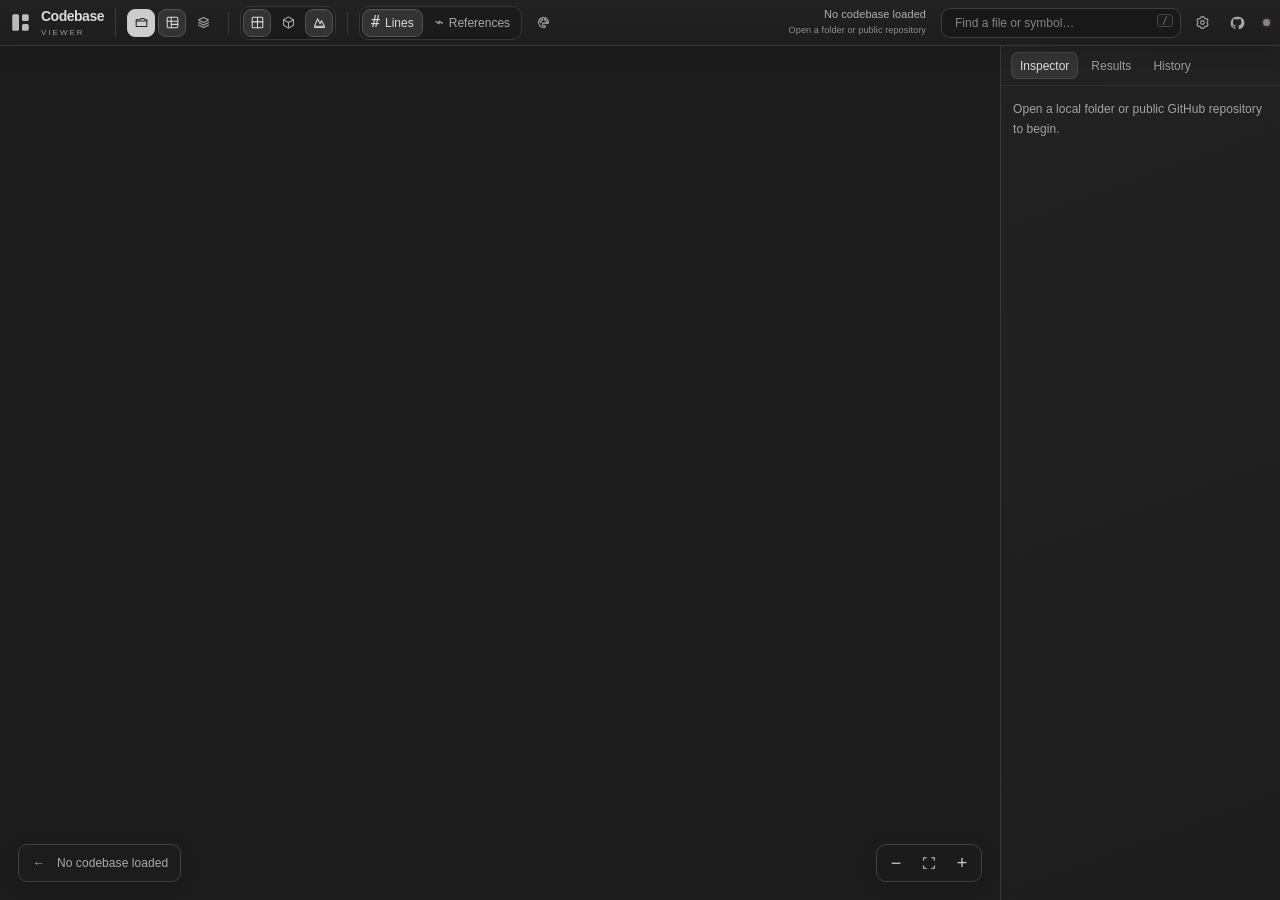
<file: frontend/index.html>
<!doctype html>
<html lang="en">
<head>
  <meta charset="utf-8">
  <meta name="viewport" content="width=device-width,initial-scale=1,viewport-fit=cover">
  <meta name="theme-color" content="#1b1b1b">
  <meta name="description" content="Explore an entire codebase as a fast, searchable 2D and 3D landscape.">
  <title>Codebase Viewer</title>
  <link rel="icon" href="./favicon.svg" type="image/svg+xml">
  <link rel="stylesheet" href="./styles.css">
</head>
<body>
  <main id="app">
    <header class="toolbar" aria-label="Codebase controls">
      <div class="brand" aria-label="Codebase Viewer"><svg viewBox="0 0 28 28" aria-hidden="true"><rect x="3" y="3" width="9" height="22" rx="2"/><rect x="16" y="3" width="9" height="9" rx="2"/><rect x="16" y="16" width="9" height="9" rx="2"/></svg><span>Codebase<span class="brand-sub">VIEWER</span></span></div>
      <div class="tool-group">
        <button class="tool primary" id="loadButton" title="Open codebase" aria-label="Open codebase"><svg viewBox="0 0 24 24"><path d="M3.5 7.5h6l2-2h4l2 2h3v11h-17z"/><path d="M3.5 9.5h17"/></svg></button>
        <button class="tool active" id="mapButton" title="Code landscape" aria-label="Code landscape"><svg viewBox="0 0 24 24"><rect x="3.5" y="3.5" width="17" height="17" rx="2"/><path d="M3.5 10h17M10 3.5v17M10 15h10.5"/></svg></button>
        <button class="tool" id="layersButton" title="Semantic layers" aria-label="Semantic layers"><svg viewBox="0 0 24 24"><path d="m4 8 8-4 8 4-8 4zM4 12l8 4 8-4M4 16l8 4 8-4"/></svg></button>
      </div>
      <span class="separator"></span>
      <div class="tool-group view-switch" role="group" aria-label="View mode">
        <button class="tool active" data-view="2d" title="Flat map" aria-label="Flat map"><svg viewBox="0 0 24 24"><rect x="3.5" y="3.5" width="17" height="17" rx="1.5"/><path d="M3.5 11h17M12 3.5v17"/></svg></button>
        <button class="tool" data-view="3d" title="3D landscape" aria-label="3D landscape"><svg viewBox="0 0 24 24"><path d="m12 3 8 4.5v9L12 21l-8-4.5v-9zM4 7.5l8 4.5 8-4.5M12 12v9"/></svg></button>
        <button class="tool" id="codeButton" title="Toggle source texture" aria-label="Toggle source texture"><svg viewBox="0 0 24 24"><path d="M4 18 9 6l4 8 2-5 5 9z"/><path d="M4 20h16"/></svg></button>
      </div>
      <span class="separator"></span>
      <div class="metric-switch" role="group" aria-label="Map metric">
        <button class="metric active" data-metric="lines"><b>#</b> <span>Lines</span></button>
        <button class="metric" data-metric="references"><b>⌁</b> <span>References</span></button>
      </div>
      <button class="tool palette" id="paletteButton" title="Change palette" aria-label="Change palette"><svg viewBox="0 0 24 24"><path d="M20 13a8 8 0 1 0-8 7h1.5a1.5 1.5 0 0 0 0-3H12a2 2 0 0 1 0-4z"/><circle cx="7.5" cy="11" r="1"/><circle cx="10" cy="7.5" r="1"/><circle cx="14.5" cy="7.5" r="1"/><circle cx="17" cy="11" r="1"/></svg></button>
      <div class="toolbar-spacer"></div>
      <div class="scene-stats" id="sceneStats" aria-live="polite">
        <span id="headlineStats">No codebase loaded</span>
        <small id="fileStats">Open a folder or public repository</small>
      </div>
      <label class="filter-wrap">
        <span class="sr-only">Filter files and symbols</span>
        <input id="searchInput" type="search" placeholder="Find a file or symbol…" autocomplete="off" spellcheck="false">
        <kbd>/</kbd>
      </label>
      <button class="tool" id="settingsButton" title="Performance details" aria-label="Performance details" aria-haspopup="dialog" aria-controls="settingsDialog"><svg viewBox="0 0 24 24"><circle cx="12" cy="12" r="3"/><path d="M19 13.5v-3l-2-.7-.7-1.7.9-1.9-2.1-2.1-1.9.9-1.7-.7-.7-2h-3l-.7 2-1.7.7-1.9-.9-2.1 2.1.9 1.9-.7 1.7-2 .7v3l2 .7.7 1.7-.9 1.9 2.1 2.1 1.9-.9 1.7.7.7 2h3l.7-2 1.7-.7 1.9.9 2.1-2.1-.9-1.9.7-1.7z"/></svg></button>
      <a class="tool tool-link github-link" href="https://github.com/CoryPearl/codebaseviewer" target="_blank" rel="noopener noreferrer" title="View source on GitHub" aria-label="View Codebase Viewer source on GitHub"><svg viewBox="0 0 24 24" aria-hidden="true"><path d="M12 2.8a9.4 9.4 0 0 0-3 18.3c.5.1.7-.2.7-.5v-1.8c-2.8.6-3.4-1.2-3.4-1.2-.5-1.2-1.1-1.5-1.1-1.5-.9-.6.1-.6.1-.6 1 0 1.6 1 1.6 1 .9 1.6 2.4 1.1 2.9.9.1-.7.4-1.1.7-1.4-2.3-.3-4.7-1.1-4.7-5a3.9 3.9 0 0 1 1-2.7c-.1-.3-.4-1.3.1-2.7 0 0 .9-.3 2.8 1a9.6 9.6 0 0 1 5.1 0c2-1.3 2.8-1 2.8-1 .6 1.4.2 2.4.1 2.7a3.9 3.9 0 0 1 1 2.7c0 3.9-2.4 4.7-4.7 5 .4.3.7 1 .7 1.9v2.9c0 .3.2.6.7.5A9.4 9.4 0 0 0 12 2.8Z"/></svg></a>
      <span class="live-dot" role="status" aria-label="Connecting to indexer" title="Connecting to indexer"></span>
    </header>

    <section class="workspace">
      <div class="viewport" id="viewport">
        <canvas id="glCanvas"></canvas>
        <canvas id="overlayCanvas"></canvas>
        <div class="empty-state" id="emptyState" hidden>
          <strong>No source files found</strong>
          <span>Try another folder or public GitHub repository.</span>
        </div>
        <div class="progress-card" id="progressCard" role="status" aria-live="polite" hidden>
          <button type="button" class="progress-dismiss close-button" id="dismissProgress" aria-label="Dismiss notification"><svg viewBox="0 0 24 24" aria-hidden="true"><path d="m6 6 12 12M18 6 6 18"/></svg></button>
          <div class="progress-copy">
            <strong id="progressTitle">Indexing codebase</strong>
            <span id="progressMessage">Discovering files…</span>
          </div>
          <div class="progress-track"><i id="progressFill"></i></div>
          <span class="progress-count" id="progressCount"></span>
        </div>
        <div class="tooltip" id="tooltip" hidden></div>
        <div class="camera-help" id="cameraHelp" hidden>
          <button type="button" data-camera-preset="isometric">Isometric</button>
          <button type="button" data-camera-preset="top">Top</button>
          <button type="button" data-camera-preset="front">Front</button>
          <span><b>Drag</b> orbit</span>
          <span><b>Shift + drag</b> pan</span>
          <span><b>Scroll</b> dolly</span>
          <span><b>F</b> reset</span>
        </div>
        <nav class="breadcrumb" id="breadcrumb" aria-label="Selected file path">
          <button id="homeButton" aria-label="Fit entire codebase">←</button>
          <span id="breadcrumbText">No codebase loaded</span>
        </nav>
        <div class="fps" id="fps">— fps</div>
        <div class="legend" id="legend"></div>
        <div class="canvas-controls" aria-label="Landscape navigation"><button type="button" id="zoomOutButton" title="Zoom out" aria-label="Zoom out">−</button><button type="button" id="fitButton" title="Fit codebase (F)" aria-label="Fit codebase"><svg viewBox="0 0 24 24" aria-hidden="true"><path d="M8 4H4v4m12-4h4v4M4 16v4h4m12-4v4h-4"/></svg></button><button type="button" id="zoomInButton" title="Zoom in" aria-label="Zoom in">+</button></div>
      </div>

      <aside class="inspector" id="inspector">
        <div class="tabs" role="tablist">
          <button class="tab active" data-tab="inspector" role="tab">Inspector</button>
          <button class="tab" data-tab="results" role="tab">Results <span id="resultBadge"></span></button>
          <button class="tab" data-tab="history" role="tab">History</button>
        </div>
        <section class="panel active" id="panel-inspector" role="tabpanel">
          <p class="panel-hint" id="inspectHint">Select an entity on the map</p>
          <div id="inspectContent"></div>
        </section>
        <section class="panel" id="panel-results" role="tabpanel">
          <div class="result-summary" id="resultSummary">Type in the filter to search files and symbols.</div>
          <div class="result-list" id="resultList"></div>
        </section>
        <section class="panel" id="panel-history" role="tabpanel">
          <div class="result-summary">Recently inspected</div>
          <div class="result-list" id="historyList"></div>
        </section>
      </aside>
    </section>
  </main>

  <dialog id="loadDialog" aria-labelledby="loadTitle">
    <form method="dialog" class="dialog-shell">
      <div class="dialog-head">
        <div><small>YOUR NEXT PERSPECTIVE</small><h1 id="loadTitle">Open a codebase</h1><p class="dialog-description">See the big picture. Explore every detail.</p></div>
        <button class="close-button" value="cancel" aria-label="Close"><svg viewBox="0 0 24 24" aria-hidden="true"><path d="m6 6 12 12M18 6 6 18"/></svg></button>
      </div>
      <button type="button" class="source-card" id="localFolderButton">
        <span class="source-icon"><svg viewBox="0 0 24 24" aria-hidden="true"><path d="M3 7h7l2-2h4l2 2h3v12H3zM3 10h18"/></svg></span>
        <span><strong>Local folder</strong><small>Temporarily indexed by this server</small></span>
        <b>→</b>
      </button>
      <div class="source-card github-card">
        <span class="source-icon"><svg viewBox="0 0 24 24" aria-hidden="true"><circle cx="7" cy="5" r="2"/><circle cx="7" cy="19" r="2"/><circle cx="17" cy="5" r="2"/><path d="M7 7v10m10-10v3a4 4 0 0 1-4 4H7"/></svg></span>
        <label for="githubInput"><strong>Public GitHub repository</strong><small>Explore a repository from its URL</small></label>
        <div class="github-row"><input id="githubInput" type="url" autocomplete="off" spellcheck="false" aria-describedby="githubError" placeholder="https://github.com/owner/repo"><button type="button" id="githubButton">Explore →</button></div>
        <p class="form-error" id="githubError" role="alert"></p>
      </div>
      <p class="dialog-foot">Files are held temporarily by this server and cleared when it restarts. Do not upload private code to a public deployment you do not control.</p>
    </form>
  </dialog>

  <dialog id="settingsDialog" class="settings-dialog" aria-labelledby="settingsTitle">
    <form method="dialog" class="dialog-shell settings-shell">
      <div class="dialog-head">
        <div><small>MAKE IT YOURS</small><h1 id="settingsTitle">Workspace settings</h1><p class="dialog-description">A workspace that feels right for you.</p></div>
        <button class="close-button" value="cancel" aria-label="Close settings"><svg viewBox="0 0 24 24" aria-hidden="true"><path d="m6 6 12 12M18 6 6 18"/></svg></button>
      </div>
      <div id="settingsContent"></div>
      <div class="preference-row"><label for="paletteSelect">Landscape palette<small>Color-code the layers of your codebase</small></label><select id="paletteSelect"><option value="0">Botanical</option><option value="1">Prismatic</option><option value="2">Autumn</option></select></div>
      <div class="preference-row"><label for="sourceToggle">Source text<small>Show code directly in the landscape</small></label><input type="checkbox" class="switch" id="sourceToggle" checked></div>
      <div class="preference-row"><label for="fpsToggle">Performance monitor<small>Display frame rate on the canvas</small></label><input type="checkbox" class="switch" id="fpsToggle"></div>
      <div class="shortcut-guide"><span>Keyboard essentials</span><div><kbd>/</kbd> Search <kbd>F</kbd> Fit landscape <kbd>Esc</kbd> Close</div></div>
      <div class="settings-note">
        <span class="settings-note-icon" aria-hidden="true">⌁</span>
        <p><strong>Room to explore</strong><small>Move from the whole codebase to a single line. Scroll to zoom; drag to move. In 3D, hold Shift while dragging to pan.</small></p>
      </div>
      <div class="settings-actions">
        <button class="dialog-button" value="close">Done</button>
      </div>
    </form>
  </dialog>
  <input id="folderFallback" type="file" webkitdirectory multiple hidden>

  <script src="./config.js"></script>
  <script type="module" src="./app.js"></script>
</body>
</html>
</file>
<file: frontend/styles.css>
:root {
  color-scheme: dark;
  --bg: #212121;
  --bg-deep: #161616;
  --panel: #1e1e1e;
  --panel-2: #262626;
  --line: #3d3d3d;
  --line-soft: #2f2f2f;
  --text: #e2e2e2;
  --muted: #a3a3a3;
  --dim: #626262;
  --cyan: #65b3ff;
  --green: #29c997;
  --yellow: #d6b23d;
  --orange: #d67d42;
  --pink: #cf6fa4;
  --blue: #488ad2;
  --danger: #ef6b69;
  --panel-width: 280px;
  --accent: #cdcdcd;
  --toolbar-height: 46px;
}

* { box-sizing: border-box; }
[hidden] { display: none !important; }
html, body, #app { width: 100%; height: 100%; overflow: hidden; }
body {
  margin: 0;
  background: var(--bg-deep);
  color: var(--text);
  font: 12px/1.5 -apple-system, BlinkMacSystemFont, "Segoe UI", Inter, sans-serif;
  -webkit-font-smoothing: antialiased;
  letter-spacing: .005em;
}
button, input { font: inherit; }
button { color: inherit; }
.sr-only { position: absolute; width: 1px; height: 1px; padding: 0; margin: -1px; overflow: hidden; clip: rect(0,0,0,0); white-space: nowrap; border: 0; }

.toolbar {
  position: relative;
  z-index: 5;
  height: var(--toolbar-height);
  padding: 0 10px;
  display: flex;
  align-items: center;
  gap: 7px;
  background: linear-gradient(180deg, #222222, #1d1d1d);
  border-bottom: 1px solid #383838;
  box-shadow: 0 4px 20px #0002;
}
.tool-group { display: flex; align-items: center; gap: 3px; }
.tool, .metric {
  height: 28px;
  min-width: 28px;
  border: 1px solid transparent;
  border-radius: 8px;
  background: transparent;
  color: #a9a9a9;
  cursor: pointer;
  transition: 100ms ease;
}
.tool { width: 28px; padding: 0; display: grid; place-items: center; }
.tool svg { width: 15px; height: 15px; display: block; margin: 0; fill: none; stroke: currentColor; stroke-width: 1.65; stroke-linecap: round; stroke-linejoin: round; }
.tool-link { display: grid; place-items: center; text-decoration: none; }
.github-link svg { width: 16px; height: 16px; margin: 0; fill: currentColor; stroke: none; }
.metric b { font: 500 15px/1 "SFMono-Regular", Consolas, monospace; }
.tool:hover, .metric:hover { color: #e8e8e8; background: #313131; }
.tool.active, .metric.active { color: #dadada; border-color: #525252; background: #333333; box-shadow: inset 0 1px #ffffff09; }
.tool.primary { border-color: #c7c7c7; color: #262626; background: #cdcdcd; }
.tool.primary:hover { background: #dedede; color: #1a1a1a; }
.tool.palette { border-radius: 50%; }
.separator { width: 1px; height: 22px; background: #3c3c3c; margin: 0 4px; }
.metric-switch { display: flex; align-items: center; }
.metric { padding: 0 8px; display: flex; gap: 5px; align-items: center; }
.toolbar-spacer { flex: 1; }
.scene-stats { text-align: right; color: #b0b0b0; line-height: 1.25; min-width: 210px; }
.scene-stats small { display: block; color: #6b6b6b; }
.filter-wrap { position: relative; width: min(230px, 20vw); }
.filter-wrap input {
  width: 100%; height: 29px; padding: 0 30px 0 10px;
  border: 1px solid #424242; border-radius: 7px;
  outline: none; color: #e3e3e3; background: #313131;
}
.filter-wrap input:focus { border-color: #999999; box-shadow: 0 0 0 2px rgba(71,145,210,.13); }
.filter-wrap input::placeholder { color: #848484; }
.filter-wrap kbd { position: absolute; right: 8px; top: 6px; color: #727272; font: 10px monospace; }
.live-dot { width: 7px; height: 7px; border-radius: 50%; background: #868686; box-shadow: 0 0 0 2px rgba(237,69,96,.12); }
.live-dot.connected { background: var(--green); box-shadow: 0 0 0 2px rgba(41,201,151,.12); }

.workspace { position: absolute; inset: var(--toolbar-height) 0 0; display: grid; grid-template-columns: minmax(0,1fr) var(--panel-width); }
.viewport { position: relative; min-width: 0; overflow: hidden; touch-action: none; user-select: none; background-color: #212121; background-image: linear-gradient(45deg,rgba(255,255,255,.012) 25%,transparent 25%),linear-gradient(-45deg,rgba(255,255,255,.012) 25%,transparent 25%),linear-gradient(45deg,transparent 75%,rgba(255,255,255,.012) 75%),linear-gradient(-45deg,transparent 75%,rgba(255,255,255,.012) 75%); background-size: 24px 24px; background-position: 0 0,0 12px,12px -12px,-12px 0; cursor: grab; }
.viewport.dragging { cursor: grabbing; }
.viewport.panning { cursor: move; }
#glCanvas, #overlayCanvas { position: absolute; inset: 0; width: 100%; height: 100%; }
#overlayCanvas { pointer-events: none; }
.inspector { background: linear-gradient(160deg,#222222,#1d1d1d); border-left: 1px solid #393939; min-width: 0; overflow: hidden; }
.tabs { height: 40px; display: flex; align-items: center; gap: 4px; padding: 0 10px; border-bottom: 1px solid var(--line-soft); }
.tab { height: 27px; padding: 0 9px; border: 0; border-radius: 7px; background: transparent; color: #9c9c9c; cursor: pointer; }
.tab:hover { color: #bbbbbb; }
.tab.active { color: #dedede; background: #333333; box-shadow: inset 0 0 0 1px #454545; }
#resultBadge:not(:empty) { margin-left: 3px; padding: 1px 5px; border-radius: 8px; background: #404040; font-size: 9px; }
.panel { display: none; height: calc(100% - 40px); overflow: auto; padding: 13px 12px 20px; scrollbar-color: #545454 transparent; scrollbar-width: thin; }
.panel.active { display: block; }
.panel-hint, .result-summary { color: #888888; margin: 0 0 12px; }
.entity-title { margin-bottom: 12px; }
.entity-title small { display: block; color: #787878; overflow: hidden; text-overflow: ellipsis; white-space: nowrap; }
.entity-title h2 { margin: 6px 0 0; color: #ededed; font-size: 16px; font-weight: 550; letter-spacing: -.035em; overflow-wrap: anywhere; }
.meta-grid { display: grid; grid-template-columns: 1fr auto; gap: 5px 12px; padding: 10px 0; border-top: 1px solid var(--line-soft); border-bottom: 1px solid var(--line-soft); }
.meta-grid span { color: #888888; }
.meta-grid b { color: #d4d4d4; font-weight: 500; text-align: right; }
.section-title { margin: 14px 0 7px; color: #e4e4e4; font-weight: 600; }
.relation { display: flex; gap: 8px; align-items: center; padding: 5px 7px; margin: 0 -7px; border-radius: 4px; cursor: pointer; }
.relation:hover { background: #313131; }
.relation i { width: 6px; height: 6px; border-radius: 50%; background: var(--green); }
.relation span { flex: 1; overflow: hidden; text-overflow: ellipsis; white-space: nowrap; }
.relation small { color: #777777; }
.coverage-title { display: flex; align-items: baseline; justify-content: space-between; }
.coverage-title small, .coverage-list-head small { color: #727272; font-size: 9px; font-weight: 400; }
.coverage-menu { display: grid; gap: 2px; }
.coverage-row { width: 100%; min-height: 31px; display: grid; grid-template-columns: 7px 1fr auto 12px; gap: 8px; align-items: center; padding: 5px 7px; border: 1px solid transparent; border-radius: 5px; background: transparent; color: inherit; text-align: left; cursor: pointer; }
.coverage-row:hover { background: #313131; }
.coverage-row.active { border-color: #444444; background: #2e2e2e; }
.coverage-row i { width: 7px; height: 7px; border-radius: 2px; }
.coverage-row span { overflow: hidden; text-overflow: ellipsis; white-space: nowrap; }
.coverage-row small { color: #8e8e8e; font-variant-numeric: tabular-nums; }
.coverage-row b { color: #767676; font-size: 13px; font-weight: 400; text-align: center; }
.coverage-list-head { display: flex; justify-content: space-between; align-items: baseline; margin: 14px 0 6px; color: #dedede; font-weight: 600; }
.coverage-file-list { position: relative; height: min(39vh, 350px); min-height: 150px; overflow: auto; border: 1px solid #3b3b3b; border-radius: 6px; outline: none; background: #222222; scrollbar-color: #545454 transparent; scrollbar-width: thin; }
.coverage-file-list:focus { border-color: #808080; box-shadow: 0 0 0 2px rgba(75,145,204,.11); }
.coverage-list-spacer { width: 1px; }
.coverage-list-window { position: absolute; inset: 0 0 auto; }
.coverage-file { width: 100%; height: 43px; display: grid; grid-template-columns: 3px minmax(0,1fr) auto; gap: 8px; align-items: stretch; padding: 5px 7px; border: 0; border-bottom: 1px solid #2f2f2f; background: transparent; color: inherit; text-align: left; cursor: pointer; }
.coverage-file:hover { background: #2b2b2b; }
.coverage-file.active { background: #373737; box-shadow: inset 2px 0 #b2b2b2; }
.coverage-file > i { border-radius: 2px; }
.coverage-file > span { min-width: 0; align-self: center; }
.coverage-file strong, .coverage-file small { display: block; overflow: hidden; text-overflow: ellipsis; white-space: nowrap; }
.coverage-file strong { color: #dedede; font-weight: 500; }
.coverage-file small { color: #747474; font-size: 10px; }
.coverage-file em { align-self: center; color: #7a7a7a; font-size: 9px; font-style: normal; font-variant-numeric: tabular-nums; }
.coverage-empty { padding: 18px 10px; color: #777777; text-align: center; }
.source-title { display: flex; justify-content: space-between; align-items: baseline; }
.source-title small { color: #767676; font-weight: 400; }
.code-preview { position: relative; height: min(46vh,430px); min-height: 220px; overflow: auto; border: 1px solid #3a3a3a; border-radius: 3px; outline: none; background: #171717; color: #afafaf; font: 10px/16px "SFMono-Regular", Consolas, monospace; tab-size: 2; scrollbar-color: #545454 transparent; scrollbar-width: thin; }
.code-preview:focus { border-color: #626262; box-shadow: 0 0 0 1px rgba(70,154,123,.15); }
.source-spacer { position: relative; min-width: 100%; }
.source-window { position: absolute; inset: 0 auto auto 0; min-width: 100%; margin: 0; padding: 0; color: inherit; font: inherit; line-height: 16px; white-space: pre; }
.source-line { display: block; height: 16px; padding-right: 10px; }
.source-line::before { content: attr(data-line); position: sticky; left: 0; display: inline-block; width: 35px; margin-right: 10px; padding-right: 7px; border-right: 1px solid #303030; background: #171717; color: #555555; text-align: right; user-select: none; }
.tok-plain { color: #aab5af; }
.tok-comment { color: #64726b; font-style: italic; }
.tok-string { color: #89b88f; }
.tok-number { color: #83a8d8; }
.tok-keyword { color: #d8a75b; }
.tok-type { color: #79b8d8; }
.tok-function { color: #d6cf8b; }
.tok-property { color: #b397d5; }
.tok-operator { color: #8d9c95; }
.tok-constant { color: #d98585; }
.tok-tag { color: #65b9aa; }
.result-row { display: grid; grid-template-columns: 3px 1fr; gap: 8px; padding: 7px 3px; border-bottom: 1px solid #313131; cursor: pointer; }
.result-row:hover { background: #2c2c2c; }
.result-row i { background: var(--yellow); border-radius: 2px; }
.result-row strong { display: block; color: #dbdbdb; font-weight: 500; overflow: hidden; text-overflow: ellipsis; white-space: nowrap; }
.result-row small { display: block; color: #777777; overflow: hidden; text-overflow: ellipsis; white-space: nowrap; }

.breadcrumb { position: absolute; left: 18px; bottom: 18px; max-width: calc(100% - 170px); display: flex; align-items: center; gap: 10px; padding: 7px 12px; border: 1px solid #414141; border-radius: 9px; background: #1c1c1ced; color: #ababab; box-shadow: 0 4px 16px #0002; }
#breadcrumbText { overflow: hidden; text-overflow: ellipsis; white-space: nowrap; }
.breadcrumb button { border: 0; padding: 2px; background: transparent; cursor: pointer; color: #b2b2b2; }
.fps { position: absolute; right: 22px; bottom: 65px; color: #a2a2a2; font: 10px monospace; }
.legend { position: absolute; right: 9px; top: 10px; display: none; width: 190px; padding: 6px; border: 1px solid #464646; border-radius: 6px; background: rgba(31,33,32,.94); box-shadow: 0 7px 25px rgba(0,0,0,.3); }
.legend.open { display: grid; gap: 2px; }
.legend button { width: 100%; display: flex; justify-content: space-between; gap: 12px; padding: 5px 6px; border: 0; border-radius: 4px; color: inherit; background: transparent; text-align: left; cursor: pointer; }
.legend button:hover { background: #343434; }
.legend button b { color: #909090; font-weight: 500; }
.legend i { display: inline-block; width: 8px; height: 8px; border-radius: 2px; margin-right: 6px; }
.tooltip { position: absolute; z-index: 3; max-width: 310px; padding: 7px 9px; pointer-events: none; border: 1px solid #515151; border-radius: 5px; background: rgba(27,29,28,.96); box-shadow: 0 5px 20px rgba(0,0,0,.35); color: #dedede; }
.camera-help { position: absolute; z-index: 2; left: 18px; top: 18px; width: fit-content; display: flex; gap: 13px; align-items: center; padding: 8px 12px; pointer-events: none; border: 1px solid rgba(110,118,113,.28); border-radius: 8px; background: rgba(27,29,28,.92); color: #a2a2a2; font-size: 10px; }
.camera-help[hidden] { display: none; }
.camera-help { pointer-events: auto; flex-wrap: wrap; max-width: calc(100% - 36px); }
.camera-help button { border: 1px solid #494949; border-radius: 5px; background: #292929; padding: 4px 7px; color: #ccc; cursor: pointer; font-size: 10px; }
.camera-help button:hover { background: #414141; color: #fff; }
.camera-help b { color: #b9b9b9; font-weight: 600; }
.tooltip small { display: block; color: #888888; }
.progress-card { position: absolute; z-index: 4; left: 50%; top: 22px; transform: translateX(-50%); width: min(420px, calc(100% - 30px)); padding: 12px 14px; border: 1px solid #474747; border-radius: 8px; background: rgba(37,40,38,.97); box-shadow: 0 12px 35px rgba(0,0,0,.34); }
.progress-copy { display: flex; justify-content: space-between; gap: 15px; }
.progress-copy span, .progress-count { color: #888888; }
.progress-track { height: 3px; margin: 10px 0 5px; overflow: hidden; background: #353535; border-radius: 2px; }
.progress-track i { display: block; height: 100%; width: 5%; background: linear-gradient(90deg,#8b8b8b,#818181); transition: width .18s ease; }
.progress-count { font-size: 10px; }
.empty-state { position: absolute; inset: 0; display: grid; place-content: center; text-align: center; gap: 4px; color: #c7c7c7; }
.empty-state span { color: #7a7a7a; }

dialog { width: min(560px, calc(100vw - 30px)); max-height: calc(100dvh - 32px); padding: 0; border: 1px solid #484848; border-radius: 18px; color: var(--text); background: linear-gradient(145deg,#2a2a2a,#1e1e1e); box-shadow: 0 32px 120px #0009, inset 0 1px #ffffff0c; }
dialog::backdrop { background: rgba(8,10,9,.7); backdrop-filter: blur(5px); }
.dialog-shell { padding: 30px; }
.dialog-head { display: flex; align-items: start; justify-content: space-between; margin-bottom: 17px; }
.dialog-head small { color: #b6b6b6; font-size: 9px; font-weight: 600; letter-spacing: .18em; }
.dialog-head h1 { margin: 8px 0 0; font-size: 27px; font-weight: 550; letter-spacing: -.04em; }
.close-button { width: 30px; height: 30px; flex-shrink: 0; display: grid; place-items: center; padding: 0; border: 0; border-radius: 6px; background: transparent; color: #919191; cursor: pointer; }
.close-button svg { display: block; width: 16px; height: 16px; fill: none; stroke: currentColor; stroke-width: 1.7; stroke-linecap: round; }
.close-button:hover { background: #313131; color: #fff; }
.source-card { width: 100%; margin-top: 12px; padding: 18px; border: 1px solid #454545; border-radius: 12px; background: #ffffff03; color: inherit; text-align: left; }
button.source-card { display: flex; align-items: center; gap: 12px; cursor: pointer; }
button.source-card:hover { border-color: #787878; background: #2f2f2f; }
.source-card > b { margin-left: auto; color: #828282; font-size: 17px; }
.source-icon { width: 34px; height: 34px; display: grid; place-items: center; border: 1px solid #4d4d4d; border-radius: 7px; color: #a9a9a9; background: #242424; font-size: 18px; }
.source-card strong, .source-card small { display: block; }
.source-card small { margin-top: 2px; color: #808080; font-weight: 400; }
.github-card { display: grid; grid-template-columns: 34px 1fr; gap: 0 12px; }
.github-row { grid-column: 1 / -1; display: flex; gap: 7px; margin-top: 12px; }
.github-row input { flex: 1; min-width: 0; height: 34px; padding: 0 10px; border: 1px solid #474747; border-radius: 6px; outline: none; color: #e3e3e3; background: #212121; }
.github-row input:focus { border-color: #979797; }
.github-row button { border: 1px solid #c7c7c7; border-radius: 7px; padding: 0 14px; color: #262626; background: #cdcdcd; cursor: pointer; font-weight: 600; }
.form-error { grid-column: 1 / -1; min-height: 16px; margin: 5px 0 -5px; color: var(--danger); font-size: 11px; }
.dialog-foot { margin: 15px 2px 0; color: #707070; font-size: 10px; }
.settings-dialog { width: min(460px, calc(100vw - 30px)); }
.settings-shell { padding: 28px; }
.settings-status { display: flex; align-items: center; justify-content: space-between; margin: -3px 0 13px; padding: 9px 11px; border: 1px solid #404040; border-radius: 7px; background: #222222; }
.settings-status span { display: flex; align-items: center; gap: 7px; color: #dddddd; font-weight: 600; }
.settings-status i { width: 7px; height: 7px; border-radius: 50%; background: var(--green); box-shadow: 0 0 0 3px rgba(41,201,151,.1); }
.settings-status small { color: #787878; font-size: 9px; letter-spacing: .07em; }
.settings-grid { padding: 12px 2px; }
.settings-note { display: grid; grid-template-columns: 32px 1fr; gap: 10px; align-items: start; margin-top: 14px; padding: 11px; border: 1px solid #383838; border-radius: 7px; background: #2a2a2a; }
.settings-note-icon { width: 32px; height: 32px; display: grid; place-items: center; border-radius: 6px; color: #a3a3a3; background: #222222; font-size: 16px; }
.settings-note p { margin: 0; }
.settings-note strong, .settings-note small { display: block; }
.settings-note strong { color: #dbdbdb; font-size: 11px; }
.settings-note small { margin-top: 3px; color: #7a7a7a; line-height: 1.45; }
.settings-actions { display: flex; justify-content: flex-end; margin-top: 17px; }
.dialog-button { min-width: 84px; height: 36px; padding: 0 18px; border: 1px solid #c7c7c7; border-radius: 8px; color: #262626; background: #cdcdcd; cursor: pointer; font-weight: 600; }
.dialog-button:hover, .github-row button:hover { background: #dedede; }

.brand { display: flex; gap: 10px; align-items: center; padding-right: 11px; margin-right: 4px; border-right: 1px solid var(--line); color: #dbdbdb; font-size: 14px; font-weight: 600; letter-spacing: -.035em; line-height: 1.2; }
.brand svg { width: 21px; height: 21px; fill: #bbbbbb; }
.brand-sub { display: block; margin-top: 3px; font-size: 8px; letter-spacing: .25em; font-weight: 500; color: #999999; }
.view-switch, .metric-switch { padding: 2px; border: 1px solid #363636; border-radius: 10px; background: #15151566; gap: 3px; }
.filter-wrap { width: min(240px, 20vw); }
.filter-wrap input { height: 30px; border-radius: 9px; border-color: #3d3d3d; background: #181818; padding-left: 13px; }
.filter-wrap kbd { top: 6px; border: 1px solid #444444; border-radius: 3px; padding: 0 4px; }
.filter-wrap input:focus, .github-row input:focus { border-color: #a4a4a4; box-shadow: 0 0 0 3px #a4a4a415; }
.scene-stats { min-width: 0; margin-right: 8px; font-size: 11px; }
.scene-stats small { color: #8e8e8e; margin-top: 3px; }
.live-dot { flex-shrink: 0; margin-left: 5px; }
.panel-hint, .result-summary { color: #a2a2a2; line-height: 1.7; }
.meta-grid { gap: 5px 10px; padding: 10px 0; font-variant-numeric: tabular-nums; }
.meta-grid span, .entity-title small { color: #9a9a9a; }
.section-title { margin-top: 16px; }
.coverage-menu { gap: 2px; }
.coverage-row { min-height: 29px; border-radius: 6px; padding: 4px 7px; }
.coverage-row:hover, .relation:hover, .result-row:hover { background: #ffffff06; }
.coverage-row.active { background: #333333; border-color: #525252; }
.coverage-title small, .coverage-list-head small, .coverage-file small, .result-row small { color: #989898; }
.coverage-file-list { border-radius: 9px; border-color: #3f3f3f; background: #191919; }
.coverage-file.active { background: #343434; box-shadow: inset 2px 0 #bbbbbb; }
.coverage-file-list:focus { border-color: #aaaaaa; box-shadow: 0 0 0 2px #a4a4a415; }
.result-row { min-width: 0; border-radius: 7px; padding: 9px 8px; grid-template-columns: 3px minmax(0,1fr); }
.code-preview { border-radius: 9px; }
.canvas-controls { position: absolute; right: 18px; bottom: 18px; display: flex; padding: 4px; gap: 3px; border: 1px solid #414141; border-radius: 10px; background: #1c1c1cf5; box-shadow: 0 4px 16px #0002; }
.canvas-controls button { display: grid; place-items: center; width: 30px; height: 28px; background: transparent; color: #c9c9c9; border: 0; border-radius: 6px; font-size: 18px; cursor: pointer; }
.canvas-controls button:hover { background: #353535; }
.canvas-controls svg { width: 16px; height: 16px; fill: none; stroke: currentColor; stroke-width: 1.6; stroke-linecap: round; }
.progress-card { border-radius: 12px; border-color: #4c4c4c; padding: 18px; padding-right: 40px; background: #262626f5; }
.progress-copy { flex-direction: column; gap: 4px; }
#progressMessage { overflow-wrap: anywhere; max-height: 100px; overflow: auto; }
.progress-dismiss { position: absolute; right: 5px; top: 5px; }
.dialog-description { margin: 9px 0 3px; color: #a3a3a3; font-size: 12px; }
.source-icon { width: 36px; height: 36px; border-color: #4c4c4c; background: #313131; color: #c5c5c5; }
.source-icon svg { width: 20px; height: 20px; fill: none; stroke: currentColor; stroke-width: 1.5; stroke-linecap: round; stroke-linejoin: round; }
.source-card small { color: #a1a1a1; }
.dialog-foot { color: #9a9a9a; line-height: 1.7; }
.github-row input { height: 39px; }
.settings-status { border-color: #414141; background: #1b1b1b; margin-bottom: 16px; }
.settings-note { background: #ffffff03; border-color: #3d3d3d; border-radius: 10px; }
.settings-note small { color: #a0a0a0; }
.preference-row { display: flex; gap: 16px; justify-content: space-between; align-items: center; padding: 16px 0; border-bottom: 1px solid var(--line-soft); }
.preference-row label { color: #dbdbdb; font-weight: 500; }
.preference-row small { display: block; font-size: 10px; font-weight: 400; color: #a0a0a0; margin-top: 3px; }
.preference-row select { padding: 7px 9px; border: 1px solid #4b4b4b; border-radius: 7px; background: #1e1e1e; color: #d0d0d0; font: inherit; }
.switch { appearance: none; flex-shrink: 0; width: 34px; height: 20px; border: 1px solid #575757; border-radius: 20px; background: #323232; cursor: pointer; margin: 0; padding: 2px; }
.switch::before { content: ''; display: block; width: 14px; height: 14px; border-radius: 50%; background: #9b9b9b; transition: transform .15s; }
.switch:checked { background: #b1b1b1; border-color: #b1b1b1; }
.switch:checked::before { background: #272727; transform: translateX(14px); }
.shortcut-guide { color: #a0a0a0; margin-top: 18px; font-size: 10px; }
.shortcut-guide > span { display: block; margin-bottom: 10px; }
.shortcut-guide div { display: flex; align-items: center; gap: 7px; flex-wrap: wrap; }
kbd { font: 10px/1.5 ui-monospace, monospace; border: 1px solid #4b4b4b; border-radius: 4px; padding: 1px 5px; color: #d2d2d2; background: #1d1d1d; }
button:focus-visible, a:focus-visible, input:focus-visible, select:focus-visible, [role="tab"]:focus-visible { outline: 2px solid #bbbbbb; outline-offset: 3px; }
html[data-input-method="pointer"] button:focus { outline: none; }
button { transition: background-color .15s, border-color .15s, color .15s; }
button:active { filter: brightness(.93); }
::selection { background: #67676766; color: #f1f1f1; }
* { scrollbar-width: thin; scrollbar-color: #484848 transparent; }
@media (max-width: 1250px) { .scene-stats { display: none; } }

@media (max-width: 900px) {
  :root { --panel-width: 250px; }
  .metric span, .scene-stats { display: none; }
  .filter-wrap { width: 150px; }
  .brand > span { display: none; }
  .brand { padding-right: 10px; margin-right: 0; }
  .toolbar { gap: 4px; padding: 0 10px; }
}
@media (max-width: 670px) {
  :root { --panel-width: 0px; --toolbar-height: 46px; }
  .workspace { grid-template-columns: 1fr; grid-template-rows: minmax(160px,1fr) minmax(150px,28%); }
  .inspector { display: block; border-left: 0; border-top: 1px solid var(--line); }
  .tabs { height: 36px; }
  .panel { height: calc(100% - 36px); padding: 10px 12px; }
  .separator, #layersButton, #codeButton, .palette { display: none; }
  .filter-wrap { width: auto; flex: 1; min-width: 65px; }
  .brand, .metric-switch, #mapButton, .github-link, .toolbar-spacer { display: none; }
  .tool { width: 30px; min-width: 30px; }
  .dialog-shell { padding: 22px; }
  .camera-help { gap: 8px; font-size: 9px; left: 10px; top: 10px; }
  .breadcrumb { left: 10px; bottom: 10px; }
  .canvas-controls { right: 10px; bottom: 10px; }
}
@media (prefers-reduced-motion: reduce) { *, *::before, *::after { transition-duration: .01ms !important; animation-duration: .01ms !important; } }
</file>
